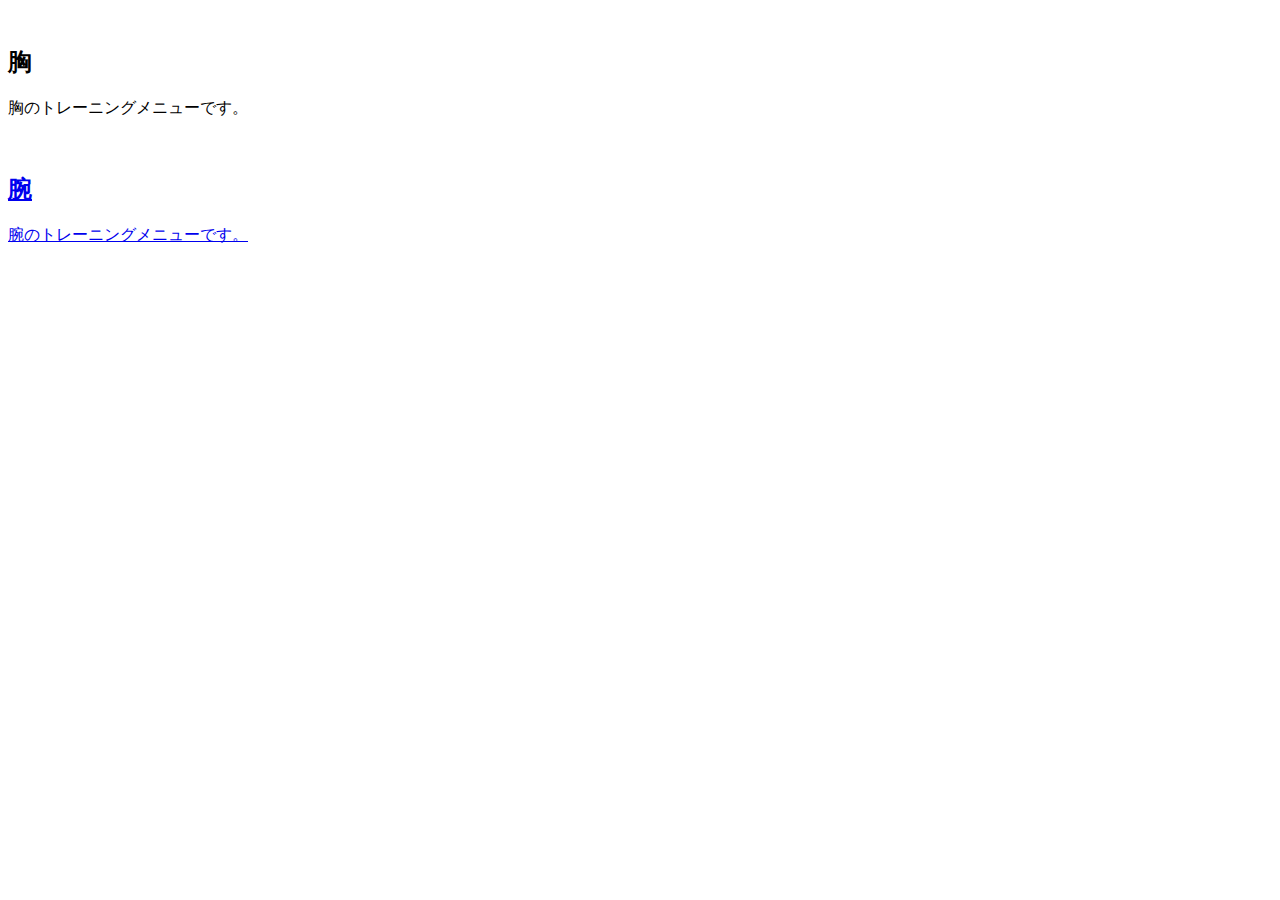
<file: src/main/resources/templates/index.html>
<!DOCTYPE html>
<html xmlns:th="http://www.thymeleaf.org">
<head th:replace="layout :: base_header" />

<body>
<!-- Wrapper -->
<div id="wrapper">

    <!-- Header -->
    <header th:replace="layout :: header"></header>

    <!-- Menu -->
    <nav id="menu" th:replace="layout::nav_menu" />

    <!-- Main -->
    <div id="main">
        <div class="inner">
            <section class="tiles">
                <article class="style1">
				<span class="image">
					<img th:src="@{/images/arm_menu.jpg}" alt=""/>
                 </span>
                    <a th:href="@{/menu/show}">
                        <h2>胸</h2>
                        <div class="content">
                            <p>胸のトレーニングメニューです。</p>
                        </div>
                    </a>
                </article>
                <article class="style2">
				  <span class="image">
                    <img th:src="@{/images/arm_menu.jpg}" alt=""/>
				  </span>
                    <a href="generic.html">
                        <h2>腕</h2>
                        <div class="content">
                            <p>腕のトレーニングメニューです。</p>
                        </div>
                    </a>
                </article>
            </section>
        </div>
    </div>

    <footer th:replace="layout::footer"/>
</div>

<!-- Scripts -->
<script th:replace="layout::common_js"></script>
</body>
</html>
</file>
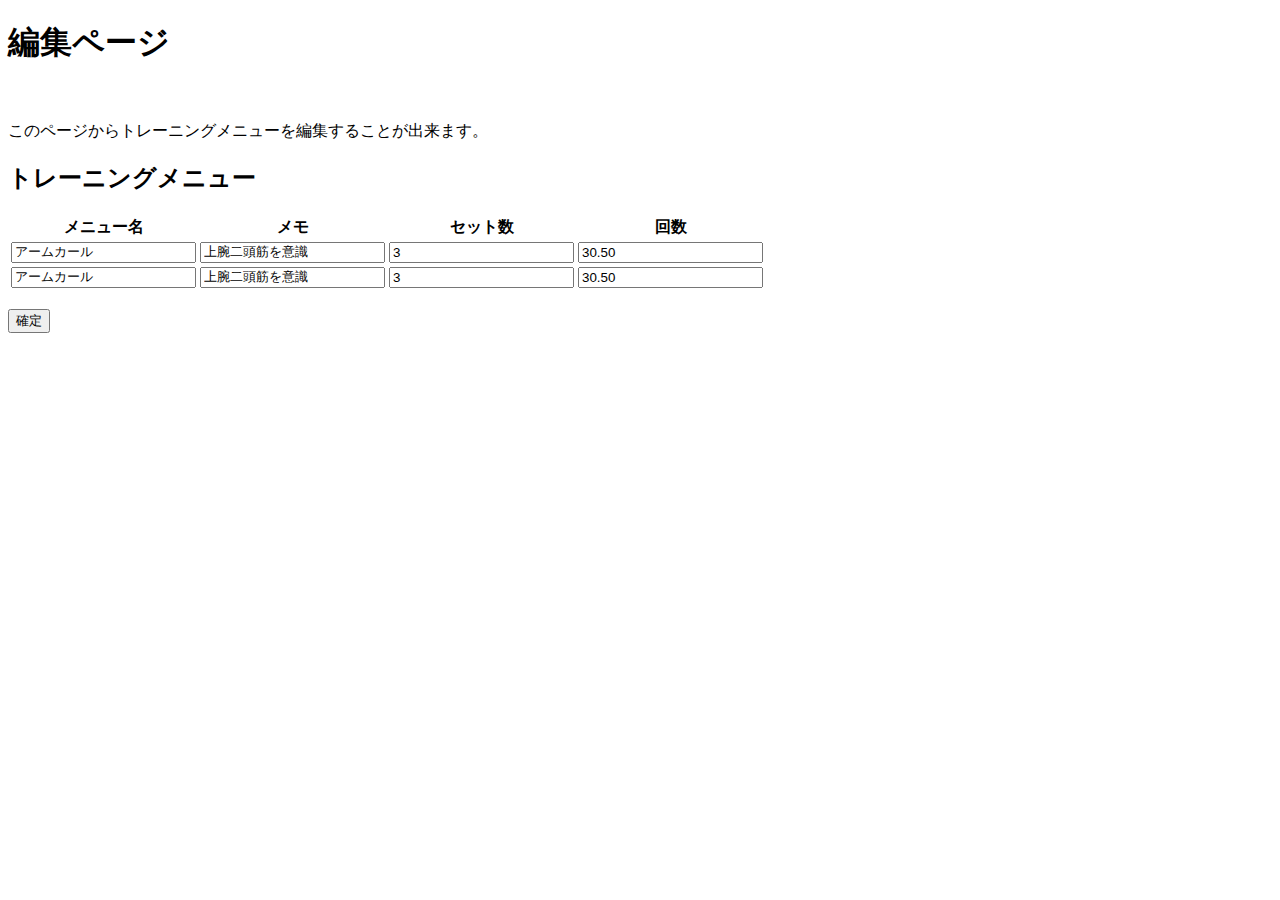
<file: src/main/resources/templates/edit_menu.html>
<!DOCTYPE HTML>
<html xmlns:th="http://www.thymeleaf.org">
<head th:replace="layout :: base_header"/>
<body>
<!-- Wrapper -->
<div id="wrapper">

    <!-- Header -->
    <header th:replace="layout :: header"></header>

    <!-- Menu -->
    <nav id="menu" th:replace="layout::nav_menu"/>

    <!-- Main -->
    <div id="main">
        <div class="inner">
            <h1>編集ページ</h1>
            <span class="image main">
		    <img th:src="@{/images/arm_menu.jpg}" alt=""/>
	      </span>
            <p>このページからトレーニングメニューを編集することが出来ます。</p>
        </div>
    </div>

    <section>
        <h2>トレーニングメニュー</h2>
        <form th:action="@{/menu/confirm}" th:method="POST">
            <div class="table-wrapper">
                <table>
                    <thead>
                    <tr>
                        <th>メニュー名</th>
                        <th>メモ</th>
                        <th>セット数</th>
                        <th>回数</th>
                    </tr>
                    </thead>
                    <tbody>
                    <tr>
                      <td><input type="text" value="アームカール"/></td>
                      <td><input type="text" value="上腕二頭筋を意識"/></td>
                      <td><input type="text" value="3"/>
                      </td>
                      <td><input type="text" value="30.50"/>
                      </td>
                    </tr>
                    <tr>
                      <td><input type="text" value="アームカール"/></td>
                      <td><input type="text" value="上腕二頭筋を意識"/></td>
                      <td><input type="text" value="3"/></td>
                      <td><input type="text" value="30.50"/>
                      </td>
                    </tr>

                    </tbody>
                </table>
            </div>
            <br/>
            <input type="submit" class="button special fit" value="確定"/>
        </form>
    </section>

    <!-- Footer -->
    <footer th:replace="layout::footer"/>
</div>

<!-- Scripts -->
<script th:replace="layout::common_js"></script>

</body>
</html>
</file>
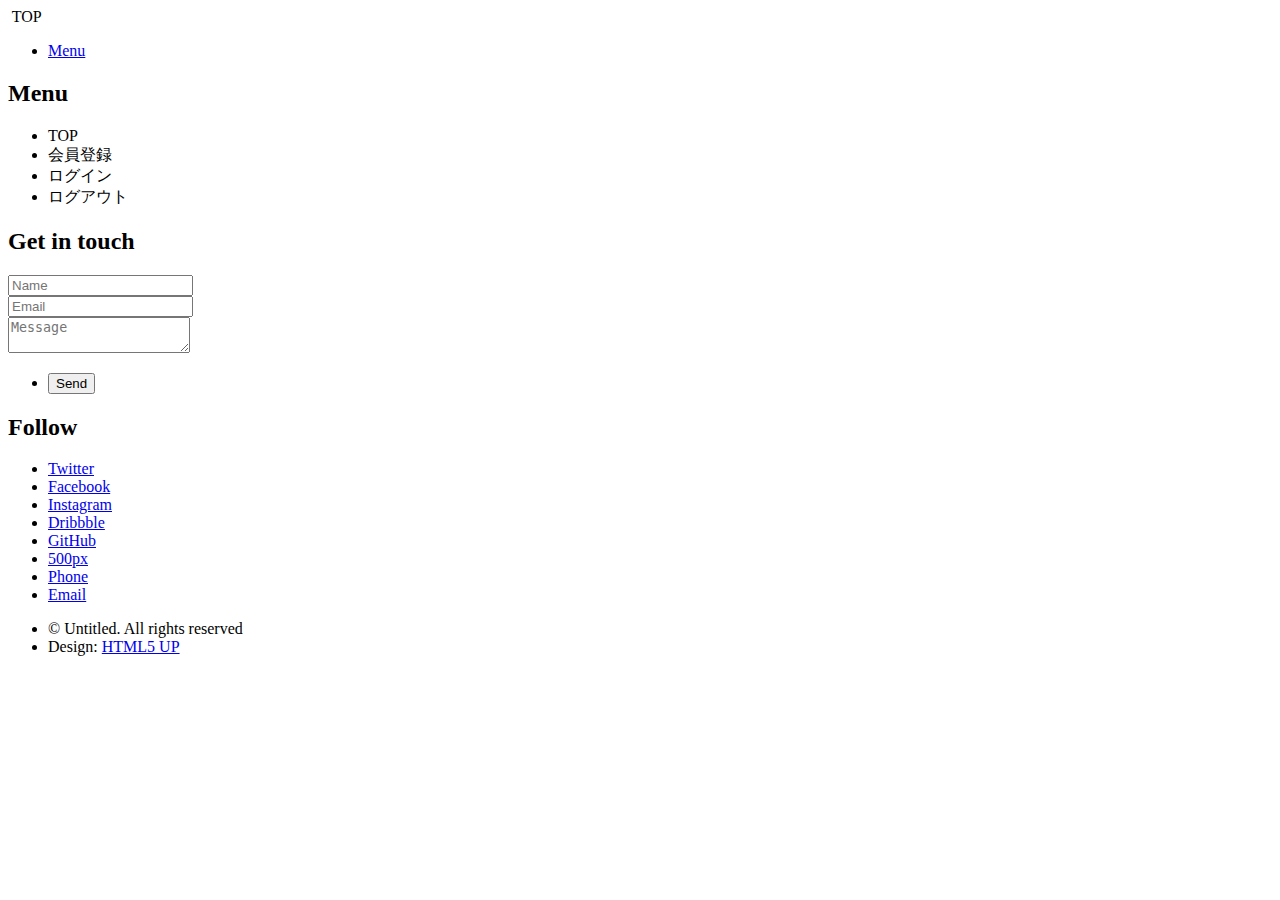
<file: src/main/resources/templates/layout.html>
<!DOCTYPE html>
<html xmlns:th="http://www.thymeleaf.org"
      xmlns:sec="http://www.thymeleaf.org/thymeleaf-extras-springsecurity4">
<head th:fragment="base_header">
    <title th:text="'トレーニング管理アプリケーション'"></title>
    <meta charset="UTF-8"/>
    <title>Training App</title>
    <script th:src="@{/assets/js/ie/html5shiv.js}"></script>
    <link rel="stylesheet" th:href="@{/assets/css/main.css}"/>
    <link rel="stylesheet" th:href="@{/assets/css/style.css}"/>
    <link rel="stylesheet" th:href="@{/assets/css/ie9.css}"/>
    <link rel="stylesheet" th:href="@{/assets/css/ie8.css}"/>
</head>
<!-- Header -->
<header id="header" th:fragment="header">
    <div class="inner">
        <!-- Logo -->
        <a th:href="@{/}" class="logo">
            <span class="symbol">
                <img th:src="@{/images/logo.svg}" alt=""/>
            </span>
            <span class="title">TOP</span>
        </a>

        <!-- Nav -->
        <nav>
            <ul>
                <li><a href="#menu">Menu</a></li>
            </ul>
        </nav>
    </div>
</header>


<!-- Menu -->
<nav id="menu" th:fragment="nav_menu" th:with="util=${T(dev.trainingapp.other.util.ViewUtils)}, authenticated=${util.isAuthenticated()}">
    <h2>Menu</h2>
    <ul>
        <li><a th:href="@{/}">TOP</a></li>
        <li th:unless="${authenticated}" ><a th:href="@{/sign_up}">会員登録</a></li>
        <li th:unless="${authenticated}"><a th:href="@{/sign_in}">ログイン</a></li>
        <li th:if="${authenticated}"><a th:href="@{/sign_out}">ログアウト</a></li>
    </ul>
</nav>


<!-- Footer -->
<footer id="footer" th:fragment="footer">
    <div class="inner">
        <section>
            <h2>Get in touch</h2>
            <form method="post" action="#">
                <div class="field half first">
                    <input type="text" name="name" id="name" placeholder="Name"/>
                </div>
                <div class="field half">
                    <input type="email" name="email" id="email" placeholder="Email"/>
                </div>
                <div class="field">
                    <textarea name="message" id="message" placeholder="Message"></textarea>
                </div>
                <ul class="actions">
                    <li><input type="submit" value="Send" class="special"/></li>
                </ul>
            </form>
        </section>
        <section>
            <h2>Follow</h2>
            <ul class="icons">
                <li><a href="#" class="icon style2 fa-twitter"><span class="label">Twitter</span></a></li>
                <li><a href="#" class="icon style2 fa-facebook"><span class="label">Facebook</span></a></li>
                <li><a href="#" class="icon style2 fa-instagram"><span class="label">Instagram</span></a></li>
                <li><a href="#" class="icon style2 fa-dribbble"><span class="label">Dribbble</span></a></li>
                <li><a href="#" class="icon style2 fa-github"><span class="label">GitHub</span></a></li>
                <li><a href="#" class="icon style2 fa-500px"><span class="label">500px</span></a></li>
                <li><a href="#" class="icon style2 fa-phone"><span class="label">Phone</span></a></li>
                <li><a href="#" class="icon style2 fa-envelope-o"><span class="label">Email</span></a></li>
            </ul>
        </section>
        <ul class="copyright">
            <li>&copy; Untitled. All rights reserved</li>
            <li>Design: <a href="http://html5up.net">HTML5 UP</a></li>
        </ul>
    </div>
</footer>
<th:block th:fragment="common_js">
    <script th:src="@{/assets/js/jquery.min.js}"></script>
    <script th:src="@{/assets/js/skel.min.js}"></script>
    <script th:src="@{/assets/js/util.js}"></script>
    <script th:src="@{/assets/js/ie/respond.min.js}"></script>
    <script th:src="@{/assets/js/main.js}"></script>
</th:block>
</html>
</file>
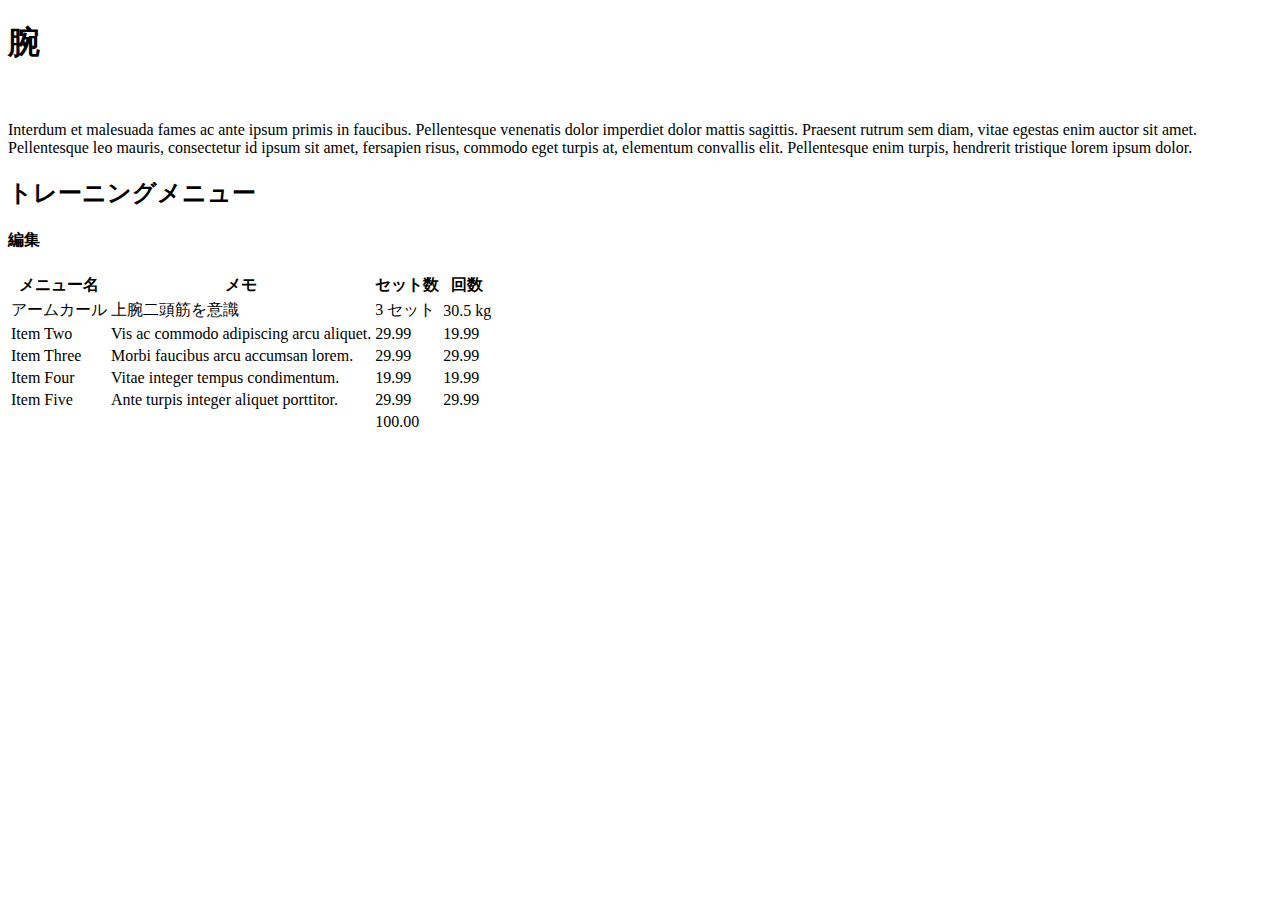
<file: src/main/resources/templates/show_menu.html>
<!DOCTYPE HTML>
<html xmlns:th="http://www.thymeleaf.org"
      xmlns:sec="http://www.thymeleaf.org/thymeleaf-extras-springsecurity4">
<head th:replace="layout :: base_header"/>
<body>
<!-- Wrapper -->
<div id="wrapper">

  <!-- Header -->
  <header th:replace="layout :: header"></header>

  <!-- Menu -->
  <nav id="menu" th:replace="layout::nav_menu"/>

    <!-- Main -->
    <div id="main">
        <div class="inner">
            <h1>腕</h1>
            <span class="image main">
		    <img th:src="@{/images/arm_menu.jpg}" alt=""/>
	      </span>
            <p>Interdum et malesuada fames ac ante ipsum primis in faucibus. Pellentesque venenatis dolor imperdiet
                dolor mattis sagittis. Praesent rutrum sem diam, vitae egestas enim auctor sit amet. Pellentesque leo
                mauris, consectetur id ipsum sit amet, fersapien risus, commodo eget turpis at, elementum convallis
                elit. Pellentesque enim turpis, hendrerit tristique lorem ipsum dolor.</p>
        </div>
    </div>

    <section>
        <h2>トレーニングメニュー</h2>
        <sec:http>
            <h4>
                <!--<sec:sec:intercept 655></sec:sec:intercept>-->
                <a th:href="@{/menu/edit}">編集</a>
            </h4>
        </sec:http>
        <div class="table-wrapper">
            <table>
                <thead>
                <tr>
                    <th>メニュー名</th>
                    <th>メモ</th>
                    <th>セット数</th>
                    <th>回数</th>
                </tr>
                </thead>
                <tbody>
                <tr>
                    <td>アームカール</td>
                    <td>上腕二頭筋を意識</td>
                    <td>3 セット</td>
                    <td>30.5 kg</td>
                </tr>
                <tr>
                    <td>Item Two</td>
                    <td>Vis ac commodo adipiscing arcu aliquet.</td>
                    <td>29.99</td>
                    <td>19.99</td>
                </tr>
                <tr>
                    <td>Item Three</td>
                    <td> Morbi faucibus arcu accumsan lorem.</td>
                    <td>29.99</td>
                    <td>29.99</td>
                </tr>
                <tr>
                    <td>Item Four</td>
                    <td>Vitae integer tempus condimentum.</td>
                    <td>19.99</td>
                    <td>19.99</td>
                </tr>
                <tr>
                    <td>Item Five</td>
                    <td>Ante turpis integer aliquet porttitor.</td>
                    <td>29.99</td>
                    <td>29.99</td>
                </tr>
                </tbody>
                <tfoot>
                <tr>
                    <td colspan="2"></td>
                    <td>100.00</td>
                </tr>
                </tfoot>
            </table>
        </div>
    </section>

    <!-- Footer -->
    <footer th:replace="layout::footer"/>

</div>

<!-- Scripts -->
<script th:replace="layout::common_js"></script>

</body>
</html>
</file>
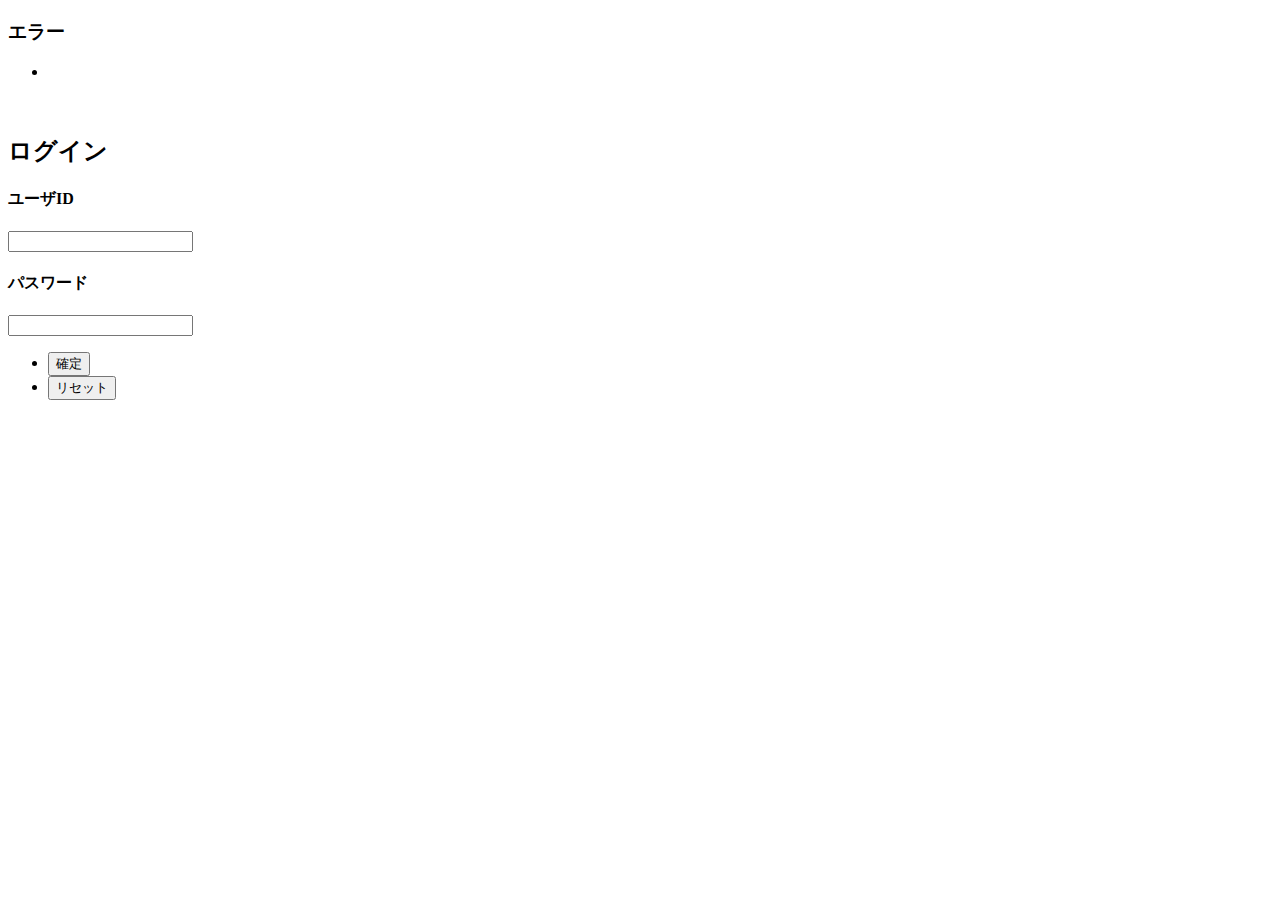
<file: src/main/resources/templates/sign_in.html>
<!DOCTYPE html>
<html xmlns:th="http://www.thymeleaf.org">
<head th:replace="layout :: base_header"/>

<body>
<!-- Wrapper -->
<div id="wrapper">

    <!-- Header -->
    <header th:replace="layout :: header"></header>

    <!-- Menu -->
    <nav id="menu" th:replace="layout::nav_menu"/>

    <!-- Main -->
    <div id="main">
        <div class="inner">
            <th:block th:if="${errors}">
                <section>
                    <h3>エラー</h3>
                    <div class="6u 12u$(medium) form_error">
                        <ul th:each="error : ${errors}">
                            <li th:text="${error}"></li>
                        </ul>
                    </div>
                </section>
                <br/>
            </th:block>

            <!-- Text -->
            <form th:action="@{/sign_in_process}" th:method="POST" th:object="${signInForm}">
                <section>
                    <h2>ログイン</h2>
                    <div class="row uniform">
                        <div class="6u 12u$(xsmall)">
                            <h4>ユーザID</h4>
                            <input type="text" name="userId" th:field="*{userId}" />
                        </div>
                        <div class="6u 12u$(xsmall)">
                            <h4>パスワード</h4>
                            <input type="password" name="password" />
                        </div>
                    </div>
                    <div class="12u$">
                        <ul class="actions">
                            <li><input type="submit" value="確定" class="special"/></li>
                            <li><input type="reset" value="リセット"/></li>
                        </ul>
                    </div>
                </section>
            </form>
        </div>
    </div>

    <footer th:replace="layout::footer"/>
</div>

<!-- Scripts -->
<script th:replace="layout::common_js"></script>
</body>
</html>
</file>
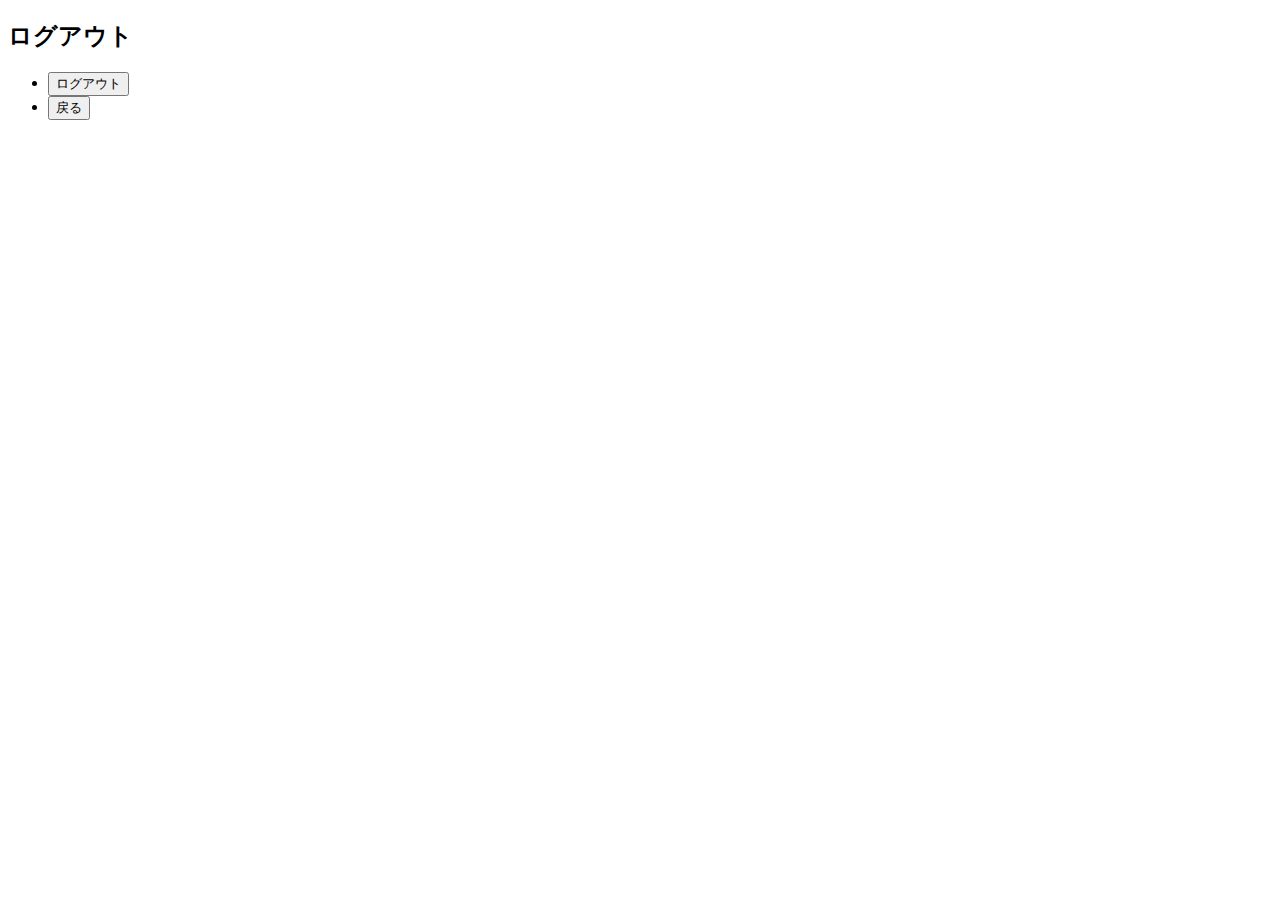
<file: src/main/resources/templates/sign_out.html>
<!DOCTYPE html>
<html xmlns:th="http://www.thymeleaf.org">
<head th:replace="layout :: base_header"/>

<body>
<!-- Wrapper -->
<div id="wrapper">

    <!-- Header -->
    <header th:replace="layout :: header"></header>

    <!-- Menu -->
    <nav id="menu" th:replace="layout::nav_menu"/>

    <!-- Main -->
    <div id="main">
        <div class="inner">

            <!-- Text -->
            <form th:action="@{/sign_out/confirm}" th:method="POST">
                <section>
                    <h2>ログアウト</h2>
                    <div class="row uniform">
                        <div class="12u$">
                            <ul class="actions">
                                <li><input type="submit" value="ログアウト" class="special"/></li>
                                <li><input type="button" value="戻る"/></li>
                            </ul>
                        </div>
                    </div>
                </section>
            </form>
        </div>
    </div>

    <footer th:replace="layout::footer"/>
</div>

<!-- Scripts -->
<script th:replace="layout::common_js"></script>
</body>
</html>
</file>
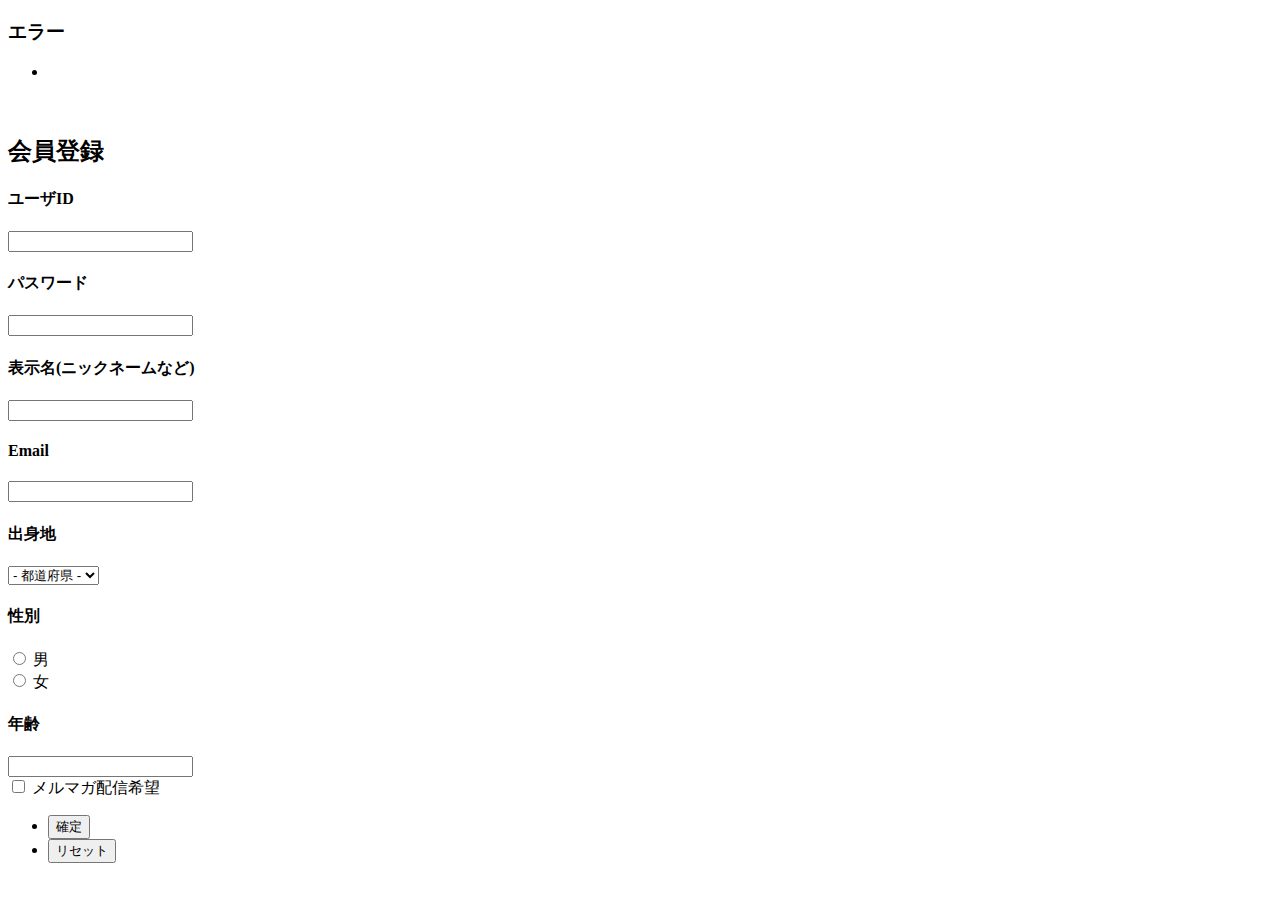
<file: src/main/resources/templates/sign_up.html>
<!DOCTYPE html>
<html xmlns:th="http://www.thymeleaf.org">
<head th:replace="layout :: base_header"/>

<body>
<!-- Wrapper -->
<div id="wrapper">

    <!-- Header -->
    <header th:replace="layout :: header"></header>

    <!-- Menu -->
    <nav id="menu" th:replace="layout::nav_menu"/>

    <!-- Main -->
    <div id="main">
        <div class="inner">
            <th:block th:if="${errors}">
                <section>
                    <h3>エラー</h3>
                    <div class="6u 12u$(medium) form_error">
                        <ul th:each="error : ${errors}">
                            <li th:text="${error}"></li>
                        </ul>
                    </div>
                </section>
                <br/>
            </th:block>

            <!-- Text -->
            <form th:action="@{/sign_up}" th:method="POST" th:object="${signUpForm}">
                <section>
                    <h2>会員登録</h2>
                    <div class="row uniform">
                        <div class="6u 12u$(xsmall)">
                            <h4>ユーザID</h4>
                            <input type="text" name="userId" th:field="*{userId}" />
                        </div>
                        <div class="6u 12u$(xsmall)">
                            <h4>パスワード</h4>
                            <input type="password" name="password" />
                        </div>
                        <div class="12u$">
                            <h4>表示名(ニックネームなど)</h4>
                            <input type="text" name="name" th:field="*{name}" />
                        </div>
                        <div class="12u$">
                            <h4>Email</h4>
                            <input type="email" name="email" th:field="*{email}" />
                        </div>
                        <div class="6u$ 12u$(xsmall)">
                            <h4>出身地</h4>
                            <div class="12u$">
                                <div class="select-wrapper">
                                    <select name="state" id="demo-category">
                                        <option value="">- 都道府県 -</option>
                                        <th:block th:each="state, start : ${states}">
                                            <option th:value="${state.id}" th:selected="${signUpForm.state == state.id}"
                                                    th:text="${state.name}">北海道
                                            </option>
                                        </th:block>
                                    </select>
                                </div>
                            </div>
                        </div>
                        <h4>性別</h4>
                        <div class="6u 12u$(small)">
                            <input type="radio" id="demo-priority-low" value="0" name="gender" th:checked="${signUpForm.gender == '0'}" />
                            <label for="demo-priority-low">男</label>
                        </div>
                        <div class="6u 12u$(small)">
                            <input type="radio" id="demo-priority-normal" value="1" name="gender" th:checked="${signUpForm.gender == '1'}" />
                            <label for="demo-priority-normal">女</label>
                        </div>
                        <div class="6u 12u$(small)">
                            <h4>年齢</h4>
                            <input type="text" name="age" th:field="*{age}"/>
                        </div>
                        <div class="12u$">
                            <input type="checkbox" id="demo-copy" name="mailMagazine" th:checked="${mailMagazine == on}"/>
                            <label for="demo-copy">メルマガ配信希望</label>
                        </div>
                        <div class="12u$">
                            <ul class="actions">
                                <li><input type="submit" value="確定" class="special"/></li>
                                <li><input type="reset" value="リセット"/></li>
                            </ul>
                        </div>
                    </div>
                </section>
            </form>
        </div>
    </div>

    <footer th:replace="layout::footer"/>
</div>

<!-- Scripts -->
<script th:replace="layout::common_js"></script>
</body>
</html>
</file>
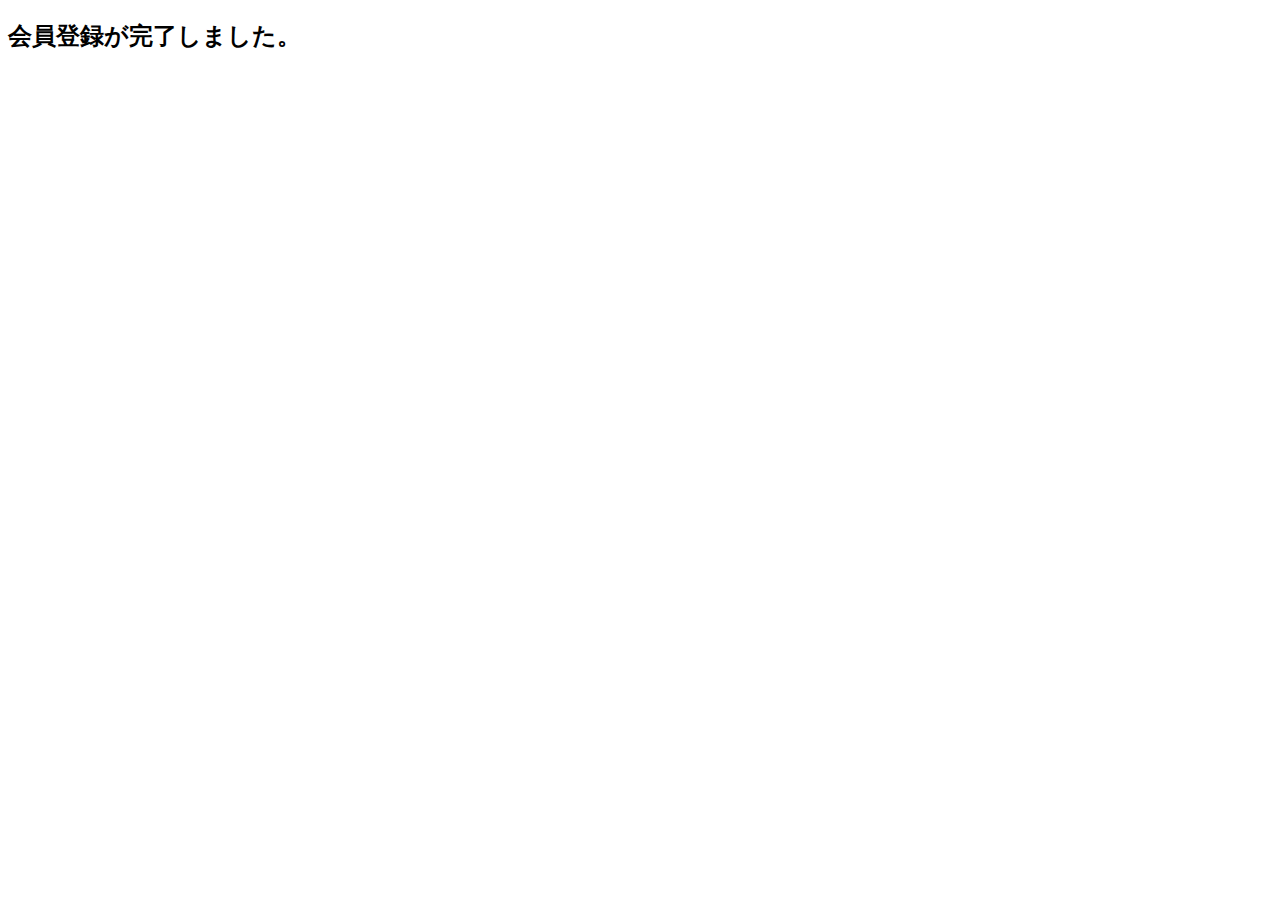
<file: src/main/resources/templates/sign_up_complete.html>
<!DOCTYPE html>
<html xmlns:th="http://www.thymeleaf.org">
<head th:replace="layout :: base_header" />

<body>
<!-- Wrapper -->
<div id="wrapper">

    <!-- Header -->
    <header th:replace="layout :: header"></header>

    <!-- Menu -->
    <nav id="menu" th:replace="layout::nav_menu"/>

    <!-- Main -->
    <div id="main">
        <div class="inner">
            <h2>会員登録が完了しました。</h2>
        </div>
    </div>

    <footer th:replace="layout::footer"/>
</div>

<!-- Scripts -->
<script th:replace="layout::common_js"></script>
</body>
</html>
</file>
